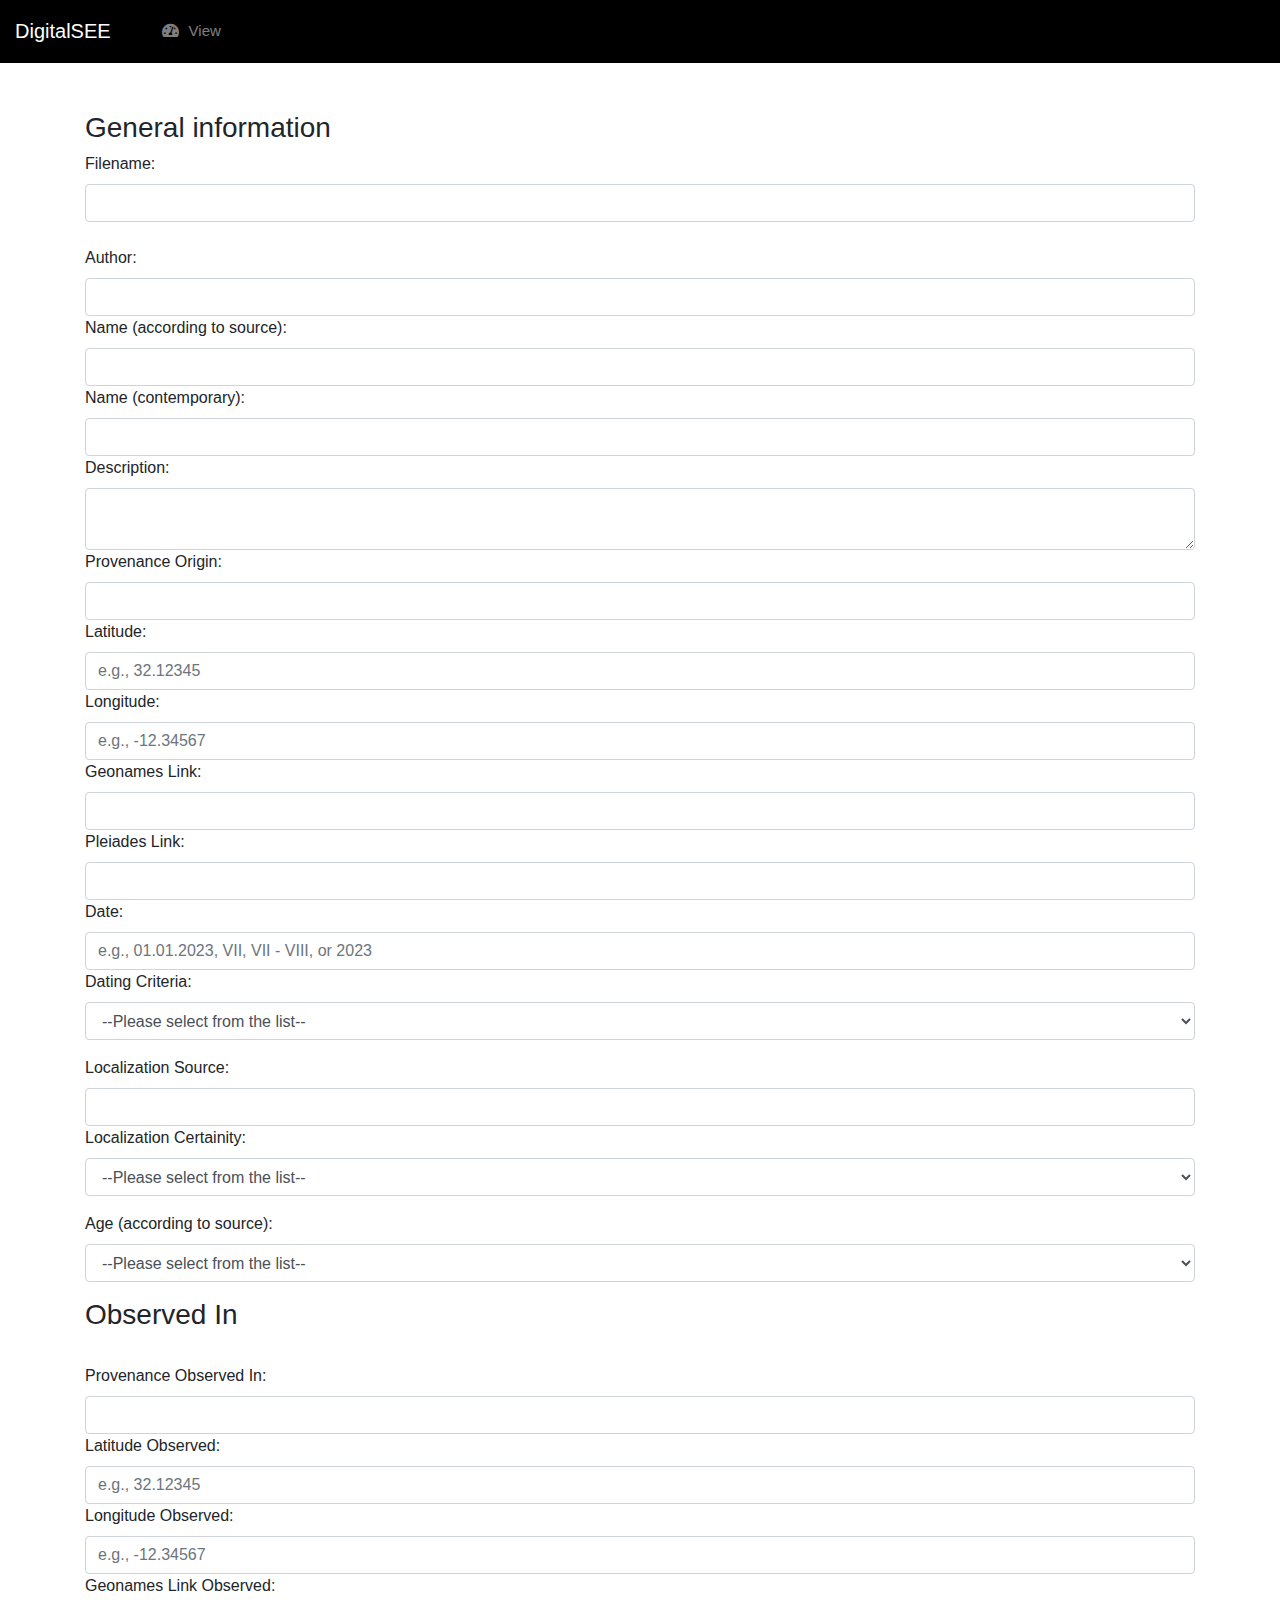
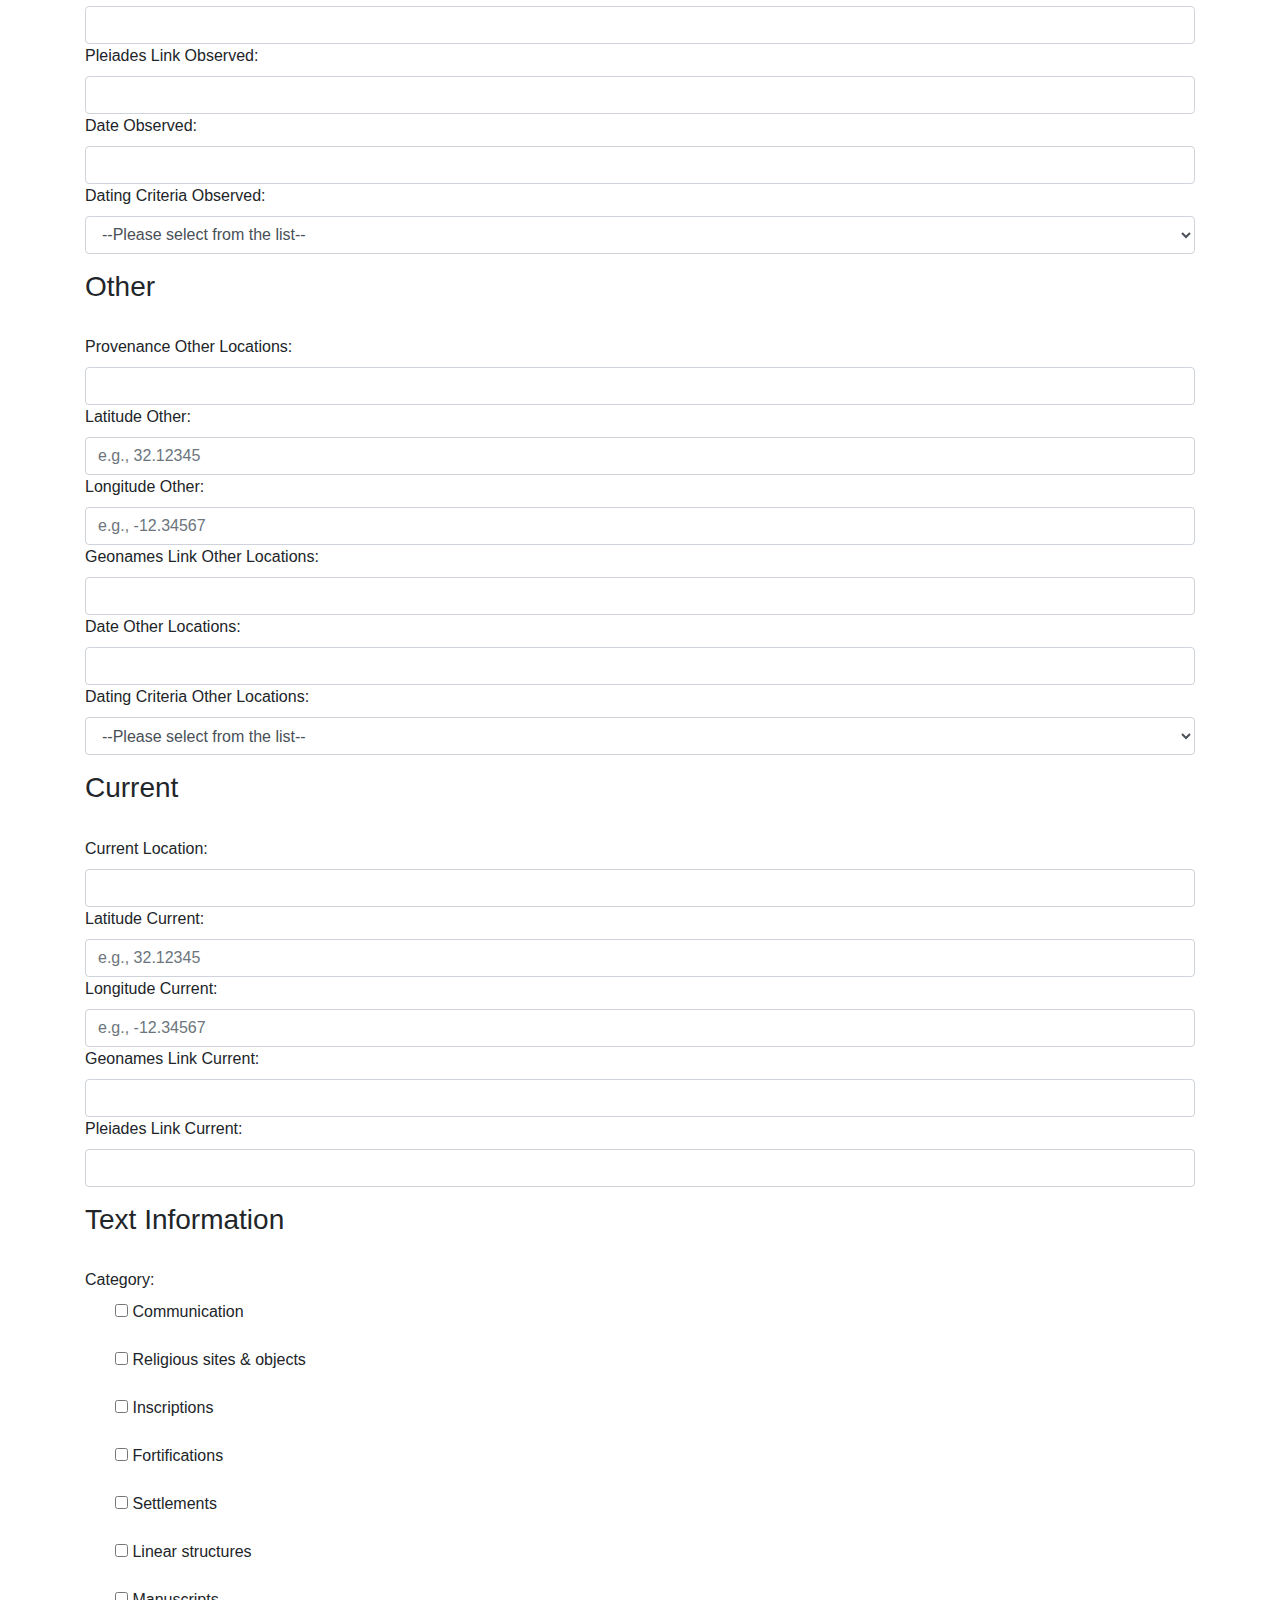
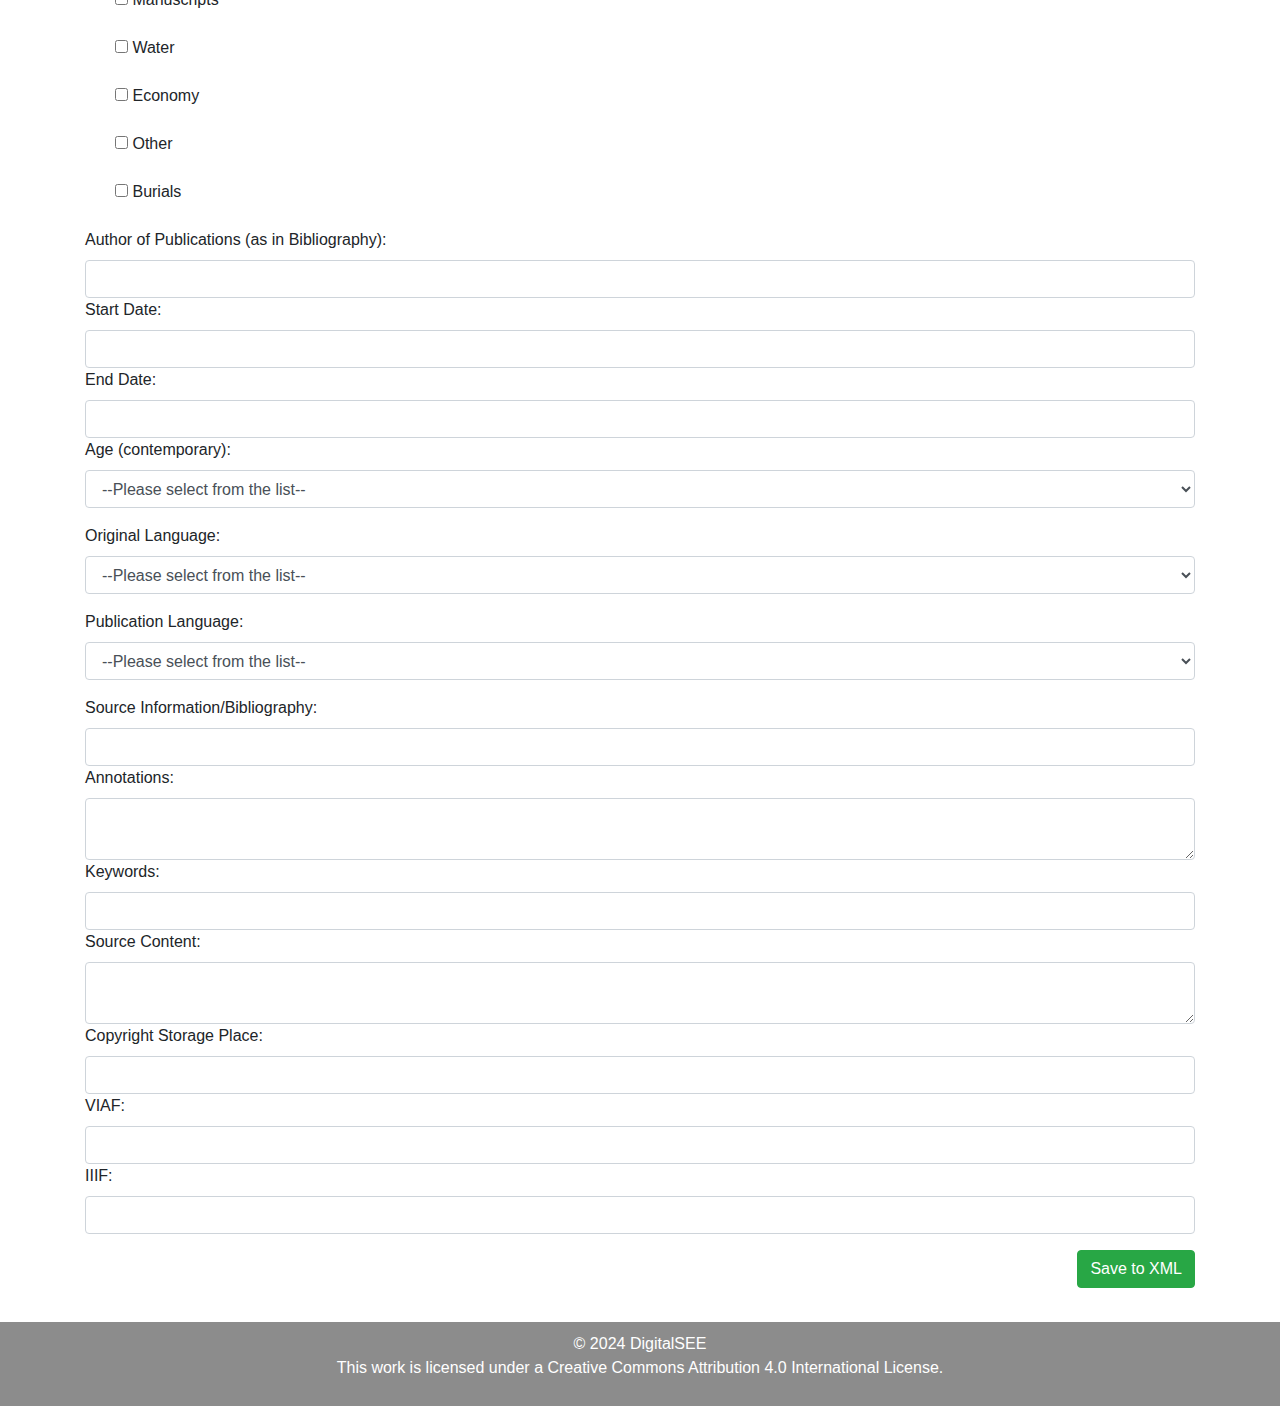
<file: templates/index.html>
<!DOCTYPE html>
<html lang="en">
<head>
    <meta charset="UTF-8">
    <meta name="viewport" content="width=device-width, initial-scale=1.0">
    <title>Enter data</title>       
    <link rel="stylesheet" href="https://maxcdn.bootstrapcdn.com/bootstrap/4.5.2/css/bootstrap.min.css">
    <link rel="stylesheet" href="/static/css/style.css">
    <link rel="stylesheet" href="https://cdnjs.cloudflare.com/ajax/libs/font-awesome/5.15.3/css/all.min.css">
</head>   
<body>  
    <nav class="navbar navbar-expand-lg navbar-mainbg">
        <a class="navbar-brand navbar-logo" href="#">DigitalSEE</a>
        <button class="navbar-toggler" type="button" data-toggle="collapse" data-target="#navbarSupportedContent" aria-controls="navbarSupportedContent" aria-expanded="false" aria-label="Toggle navigation">
            <i class="fas fa-bars text-white"></i>
        </button>
        <div class="collapse navbar-collapse" id="navbarSupportedContent">
            <ul class="navbar-nav ml-left"> 
                <div class="hori-selector"><div class="left"></div><div class="right"></div></div>
              <li class="nav-item">
                    <a class="nav-link" href="/view-uploads"><i class="fas fa-tachometer-alt"></i>View</a></li>       
          </ul>
        </div>
      </nav>
      <br>
    
    <br>    
    <div class="container">
        <form method="POST" id="completeForm" action="/submit">
            <div class="form-group">
                <h3 class="heading">General information</h3>
                <div class="controls">
                    <label for="filename">Filename:</label>
                    <input type="text" id="filename" name="filename" class="form-control" required><br>

                    <label for="author">Author:</label>
                    <input type="text" id="author" name="author" class="form-control" required>

                    <label for="name_source">Name (according to source):</label>
                    <input type="text" id="name_source" name="name_source" class="form-control" required>

                    <label for="name_contemporary">Name (contemporary):</label>
                    <input type="text" id="name_contemporary" name="name_contemporary" class="form-control" required>

                    <label for="description">Description:</label>
                    <textarea id="description" name="description" class="form-control"></textarea>

                    <label for="provenance_origin">Provenance Origin:</label>
                    <input type="text" id="provenance_origin" name="provenance_origin" class="form-control">

                    <label for="latitude">Latitude:</label>
                    <input type="text" id="latitude" name="latitude" class="form-control" required pattern="^\d{2}\.\d+$" placeholder="e.g., 32.12345">

                    <label for="longitude">Longitude:</label>
                    <input type="text" id="longitude" name="longitude" class="form-control" required pattern="^(-)?\d{2}\.\d+$" placeholder="e.g., -12.34567">

                    <label for="geonamesLink">Geonames Link:</label>
                    <input type="text" id="geonamesLink" name="geonamesLink" class="form-control">

                    <label for="pleiadesLink">Pleiades Link:</label>
                    <input type="text" id="pleiadesLink" name="pleiadesLink" class="form-control">

                    <label for="date">Date:</label>
                    <input type="text" id="date" name="date" class="form-control" required pattern="^(?:(\d{1,2}\.\d{1,2}\.\d{4})|([IVXLCDM]+)|([IVXLCDM]+\s*-\s*[IVXLCDM]+)|(\d{4}))$" placeholder="e.g., 01.01.2023, VII, VII - VIII, or 2023">

                    <div class="form-group">
                        <label for="datingCriteria">Dating Criteria:</label>
                        <select id="datingCriteria" name="datingCriteria" class="form-control">
                            <option value="">--Please select from the list--</option>
                            <option value="lettering">Paleography of the document</option>
                            <option value="nomenclature">Personal names and naming conventions characteristic of a specific period</option>
                            <option value="prosopography">Mention of historically attested individuals whose lives we know</option>
                            <option value="reign">Mention in the document of officials with known periods of rule, mandates, etc.</option>
                            <option value="internal-date">Dating explicitly stated in the document itself</option>
                            <option value="titulature">Mention in the document of titles of emperors and others with known dates of issue</option>
                            <option value="context">Archaeological context of discovery, as well as other possible contexts, such as architectural</option>
                        </select>
                    </div>
                    
                    <label for="localizationSource">Localization Source:</label>
                    <input type="text" id="localizationSource" name="localizationSource" class="form-control">

                    <div class="form-group">
                        <label for="localizationCertainity">Localization Certainity:</label>
                        <select id="localizationCertainity" name="localizationCertainity" class="form-control">
                            <option value="">--Please select from the list--</option>
                            <option value="high">Certain</option>
                            <option value="medium">Relative</option>
                            <option value="low">Uncertain</option>
                        </select>
                    </div>

                    <div class="form-group">
                        <label for="age">Age (according to source):</label>
                        <select id="age" name="age" class="form-control">
                            <option value="">--Please select from the list--</option>
                            <option value="prehistory">Prehistory</option>
                            <option value="iron_age">Iron Age</option>
                            <option value="roman_age">Roman Age</option>
                            <option value="late_antiquity">Late Antiquity</option>
                            <option value="middle_ages">Middle Ages</option>
                            <option value="ottoman_period">Ottoman Period</option>
                        </select>
                    </div>
                </div>
            </div>

            <div class="form-group">
                <h3 class="heading">Observed In</h3>
                <div class="controls"><br>
                    <label for="provenanceObservedIn">Provenance Observed In:</label>
                    <input type="text" id="provenanceObservedIn" name="provenanceObservedIn" class="form-control">

                    <label for="latitudeObserved">Latitude Observed:</label>
                    <input type="text" id="latitudeObserved" name="latitudeObserved" class="form-control" placeholder="e.g., 32.12345">

                    <label for="longitudeObserved">Longitude Observed:</label>
                    <input type="text" id="longitudeObserved" name="longitudeObserved" class="form-control" placeholder="e.g., -12.34567">

                    <label for="geonamesLinkObserved">Geonames Link Observed:</label>
                    <input type="text" id="geonamesLinkObserved" name="geonamesLinkObserved" class="form-control">

                    <label for="pleiadesLinkObserved">Pleiades Link Observed:</label>
                    <input type="text" id="pleiadesLinkObserved" name="pleiadesLinkObserved" class="form-control">

                    <label for="dateObserved">Date Observed:</label>
                    <input type="text" id="dateObserved" name="dateObserved" class="form-control">
                    
                    <div class="form-group">
                        <label for="datingCriteriaObserved">Dating Criteria Observed:</label>
                        <select id="datingCriteriaObserved" name="datingCriteriaObserved" class="form-control">
                            <option value="">--Please select from the list--</option>
                            <option value="lettering">Paleography of the document</option>
                            <option value="nomenclature">Personal names and naming conventions characteristic of a specific period</option>
                            <option value="prosopography">Mention of historically attested individuals whose lives we know</option>
                            <option value="reign">Mention in the document of officials with known periods of rule, mandates, etc.</option>
                            <option value="internal-date">Dating explicitly stated in the document itself</option>
                            <option value="titulature">Mention in the document of titles of emperors and others with known dates of issue</option>
                            <option value="context">Archaeological context of discovery, as well as other possible contexts, such as architectural</option>
                        </select>
                    </div>
                </div>
            </div>

            <div class="form-group">
                <h3 class="heading">Other</h3>
                <div class="controls"><br>
                    <label for="provenanceOtherLocations">Provenance Other Locations:</label>
                    <input type="text" id="provenanceOtherLocations" name="provenanceOtherLocations" class="form-control">

                    <label for="latitudeOther">Latitude Other:</label>
                    <input type="text" id="latitudeOther" name="latitudeOther" class="form-control" placeholder="e.g., 32.12345">

                    <label for="longitudeOther">Longitude Other:</label>
                    <input type="text" id="longitudeOther" name="longitudeOther" class="form-control" placeholder="e.g., -12.34567">

                    <label for="geonamesLinkOtherLocations">Geonames Link Other Locations:</label>
                    <input type="text" id="geonamesLinkOtherLocations" name="geonamesLinkOtherLocations" class="form-control">

                    <label for="dateOtherLocations">Date Other Locations:</label>
                    <input type="text" id="dateOtherLocations" name="dateOtherLocations" class="form-control">

                    <div class="form-group">
                        <label for="datingCriteriaOtherLocations">Dating Criteria Other Locations:</label>
                        <select id="datingCriteriaOtherLocations" name="datingCriteriaOtherLocations" class="form-control">
                            <option value="">--Please select from the list--</option>
                            <option value="lettering">Paleography of the document</option>
                            <option value="nomenclature">Personal names and naming conventions characteristic of a specific period</option>
                            <option value="prosopography">Mention of historically attested individuals whose lives we know</option>
                            <option value="reign">Mention in the document of officials with known periods of rule, mandates, etc.</option>
                            <option value="internal-date">Dating explicitly stated in the document itself</option>
                            <option value="titulature">Mention in the document of titles of emperors and others with known dates of issue</option>
                            <option value="context">Archaeological context of discovery, as well as other possible contexts, such as architectural</option>
                        </select>
                    </div>
                </div>
            </div>

            <div class="form-group">
                <h3 class="heading">Current</h3>
                <div class="controls"><br>
                    <label for="currentLocation">Current Location:</label>
                    <input type="text" id="currentLocation" name="currentLocation" class="form-control">

                    <label for="latitudeCurrent">Latitude Current:</label>
                    <input type="text" id="latitudeCurrent" name="latitudeCurrent" class="form-control" placeholder="e.g., 32.12345">

                    <label for="longitudeCurrent">Longitude Current:</label>
                    <input type="text" id="longitudeCurrent" name="longitudeCurrent" class="form-control" placeholder="e.g., -12.34567">

                    <label for="geonamesLinkCurrent">Geonames Link Current:</label>
                    <input type="text" id="geonamesLinkCurrent" name="geonamesLinkCurrent" class="form-control">

                    <label for="pleiadesLinkCurrent">Pleiades Link Current:</label>
                    <input type="text" id="pleiadesLinkCurrent" name="pleiadesLinkCurrent" class="form-control">
                </div>
            </div>

            <div class="form-group">
                <h3 class="heading">Text Information</h3>
                <div class="controls"><br>
                    <div class="form-group">
                        <label for="category">Category:</label>
                        <div class="form-check" mb-2>
                            <input type="checkbox" id="communication" name="categories[]" value="communication" class="custom-checkbox">
                            <label class="form-check-label" for="communication">Communication</label>
                            <div id="communication-subcategories" style="display: none;">
                                <input type="checkbox" name="communication_subcategories[]" value="inn" class="custom-checkbox">
                                <label class="form-check-label" for="inn">Inn</label>
                                <input type="checkbox" name="communication_subcategories[]" value="bridge" class="custom-checkbox">
                                <label class="form-check-label" for="bridge">Bridge</label>
                                <input type="checkbox" name="communication_subcategories[]" value="viaduct" class="custom-checkbox">
                                <label class="form-check-label" for="viaduct">Viaduct</label>
                                <input type="checkbox" name="communication_subcategories[]" value="imaret" class="custom-checkbox">
                                <label class="form-check-label" for="imaret">Imaret</label>
                                <input type="checkbox" name="communication_subcategories[]" value="ford" class="custom-checkbox">
                                <label class="form-check-label" for="ford">Ford</label>
                                <input type="checkbox" name="communication_subcategories[]" value="quarantine" class="custom-checkbox">
                                <label class="form-check-label" for="quarantine">Quarantine</label>
                                <input type="checkbox" name="communication_subcategories[]" value="postStation" class="custom-checkbox">
                                <label class="form-check-label" for="postStation">Post Station</label>
                                <input type="checkbox" name="communication_subcategories[]" value="roadsideFountain" class="custom-checkbox">
                                <label class="form-check-label" for="roadsideFountain">Roadside fountain</label>
                                <input type="checkbox" name="communication_subcategories[]" value="oldRoadRemains" class="custom-checkbox">
                                <label class="form-check-label" for="oldRoadRemains">Old Road Remains</label>
                            </div>                                                   
                        </div>
                        <br>
                        <div class="form-check">
                            <input type="checkbox" id="religious" name="categories[]" value="religious" class="custom-checkbox">
                            <label class="form-check-label" for="religious">Religious sites & objects</label>
                            <div id="religious-subcategories" style="display: none;">
                                <input type="checkbox" name="religious_subcategories[]" value="church" class="custom-checkbox">
                                <label class="form-check-label" for="church">Church</label>
                                <input type="checkbox" name="religious_subcategories[]" value="paganTemple" class="custom-checkbox">
                                <label class="form-check-label" for="paganTemple">Pagan Temple</label>                                                    
                                <input type="checkbox" name="religious_subcategories[]" value="chapel" class="custom-checkbox">
                                <label class="form-check-label" for="chapel">Chapel</label>                                                    
                                <input type="checkbox" name="religious_subcategories[]" value="mosque" class="custom-checkbox">
                                <label class="form-check-label" for="mosque">Mosque</label>
                                <input type="checkbox" name="religious_subcategories[]" value="tekke" class="custom-checkbox">
                                <label class="form-check-label" for="tekke">Tekke</label>
                                <input type="checkbox" name="religious_subcategories[]" value="madrasah" class="custom-checkbox">
                                <label class="form-check-label" for="madrasah">Madrasah</label>
                                <input type="checkbox" name="religious_subcategories[]" value="turbe" class="custom-checkbox">
                                <label class="form-check-label" for="turbe">Türbe</label>
                                <input type="checkbox" name="religious_subcategories[]" value="ancientMausoleum" class="custom-checkbox">
                                <label class="form-check-label" for="ancientMausoleum">Ancient Mausoleum</label><br>                                                     
                                <input type="checkbox" name="religious_subcategories[]" value="monastery" class="custom-checkbox">
                                <label class="form-check-label" for="monastery">Monastery</label>
                                <input type="checkbox" name="religious_subcategories[]" value="caveMonastery" class="custom-checkbox">
                                <label class="form-check-label" for="caveMonastery">Cave Monastery</label>
                                <input type="checkbox" name="religious_subcategories[]" value="votiveTablet" class="custom-checkbox">
                                <label class="form-check-label" for="votiveTablet">Votive Tablet</label>                                                    
                                <input type="checkbox" name="religious_subcategories[]" value="votiveStone" class="custom-checkbox">
                                <label class="form-check-label" for="votiveStone">Votive Stone</label>           
                                <input type="checkbox" name="religious_subcategories[]" value="megaliths" class="custom-checkbox">
                                <label class="form-check-label" for="megaliths">Megaliths</label>                                            
                                <input type="checkbox" name="religious_subcategories[]" value="synagogue" class="custom-checkbox">
                                <label class="form-check-label" for="synagogue">Synagogue</label>                                                                 
                            </div>
                        </div>
                        <br>
                        <div class="form-check">
                            <input type="checkbox" id="inscriptions" name="categories[]" value="inscriptions" class="custom-checkbox">
                            <label class="form-check-label" for="inscriptions">Inscriptions</label>
                            <div id="inscriptions-subcategories" style="display: none;">
                                <input type="checkbox" name="inscriptions_subcategories[]" value="funerary_inscription" class="custom-checkbox">
                                <label class="form-check-label" for="funerary_inscription">Funerary Inscription</label>
                                <input type="checkbox" name="inscriptions_subcategories[]" value="boundary_inscription" class="custom-checkbox">
                                <label class="form-check-label" for="boundary_inscription">Boundary Inscription</label>
                                <input type="checkbox" name="inscriptions_subcategories[]" value="milestone" class="custom-checkbox">
                                <label class="form-check-label" for="milestone">Milestone</label>                                                   
                                <input type="checkbox" name="inscriptions_subcategories[]" value="legal_inscription" class="custom-checkbox">
                                <label class="form-check-label" for="legal_inscription">Legal Inscription</label><br> 
                                <input type="checkbox" name="inscriptions_subcategories[]" value="votive_inscription" class="custom-checkbox">
                                <label class="form-check-label" for="votive_inscription">Votive Inscription</label>
                                <input type="checkbox" name="inscriptions_subcategories[]" value="list" class="custom-checkbox">
                                <label class="form-check-label" for="list">List</label>                                                   
                                <input type="checkbox" name="inscriptions_subcategories[]" value="honorary_inscription" class="custom-checkbox">
                                <label class="form-check-label" for="honorary_inscription">Honorary Inscription</label>
                                <input type="checkbox" name="inscriptions_subcategories[]" value="dedicatory_inscription" class="custom-checkbox">
                                <label class="form-check-label" for="dedicatory_inscription">Dedicatory Inscription</label>
                            </div>
                        </div>
                        <br>
                        <div class="form-check">
                            <input type="checkbox" id="fortifications" name="categories[]" value="fortifications" class="custom-checkbox">
                            <label class="form-check-label" for="fortifications">Fortifications</label>
                            <div id="fortifications-subcategories" style="display: none;">
                                <input type="checkbox" name="fortifications_subcategories[]" value="fortress" class="custom-checkbox">
                                <label class="form-check-label" for="fortress">Fortress</label>
                                <input type="checkbox" name="fortifications_subcategories[]" value="quadriburgium" class="custom-checkbox">
                                <label class="form-check-label" for="quadriburgium">Quadriburgium</label>
                                <input type="checkbox" name="fortifications_subcategories[]" value="palanka" class="custom-checkbox">
                                <label class="form-check-label" for="palanka">Palanka</label>
                                <input type="checkbox" name="fortifications_subcategories[]" value="watchtower" class="custom-checkbox">
                                <label class="form-check-label" for="watchtower">Watchtower</label>
                                <input type="checkbox" name="fortifications_subcategories[]" value="fort" class="custom-checkbox">
                                <label class="form-check-label" for="fort">Fort</label>
                            </div>
                        </div>
                        <br>
                        <div class="form-check">
                            <input type="checkbox" id="settlements" name="categories[]" value="settlements" class="custom-checkbox">
                            <label class="form-check-label" for="settlements">Settlements</label>
                            <div id="settlements-subcategories" style="display: none;">                                                    	
                                <input type="checkbox" name="settlements_subcategories[]" value="settlement" class="custom-checkbox">
                                <label class="form-check-label" for="settlement">Settlement</label>
                                <input type="checkbox" name="settlements_subcategories[]" value="town" class="custom-checkbox">
                                <label class="form-check-label" for="town">Town</label>
                                <input type="checkbox" name="settlements_subcategories[]" value="village" class="custom-checkbox">
                                <label class="form-check-label" for="village">Village</label>
                                <input type="checkbox" name="settlements_subcategories[]" value="villa" class="custom-checkbox">
                                <label class="form-check-label" for="villa">Villa</label>
                                <input type="checkbox" name="settlements_subcategories[]" value="mahalla" class="custom-checkbox">
                                <label class="form-check-label" for="mahalla">Mahalla</label>
                                <input type="checkbox" name="settlements_subcategories[]" value="chiftlik" class="custom-checkbox">
                                <label class="form-check-label" for="chiftlik">Chiftlik</label>
                                <input type="checkbox" name="settlements_subcategories[]" value="tell" class="custom-checkbox">
                                <label class="form-check-label" for="tell">Tell</label>
                                <input type="checkbox" name="settlements_subcategories[]" value="towerhouse" class="custom-checkbox">
                                <label class="form-check-label" for="towerhouse">Towerhouse</label>
                                <input type="checkbox" name="settlements_subcategories[]" value="building" class="custom-checkbox">
                                <label class="form-check-label" for="building">Building</label>                                                    	
                            </div>
                        </div>
                        <br>
                        <div class="form-check">
                            <input type="checkbox" id="linear" name="categories[]" value="linear" class="custom-checkbox">
                            <label class="form-check-label" for="linear">Linear structures</label>
                            <div id="linear-subcategories" style="display: none;">                                                    	
                                <input type="checkbox" name="linear_subcategories[]" value="dike" class="custom-checkbox">
                                <label class="form-check-label" for="dike">Dike</label>
                                <input type="checkbox" name="linear_subcategories[]" value="moat" class="custom-checkbox">
                                <label class="form-check-label" for="moat">Moat</label>                                                  	
                                <input type="checkbox" name="linear_subcategories[]" value="stone_wall" class="custom-checkbox">
                                <label class="form-check-label" for="stone_wall">Stone Wall</label>
                                <input type="checkbox" name="linear_subcategories[]" value="gate" class="custom-checkbox">
                                <label class="form-check-label" for="gate">Gate</label>                                                  	
                            </div>
                        </div>
                        <br>
                        <div class="form-check">
                            <input type="checkbox" id="manuscripts" name="categories[]" value="manuscripts" class="custom-checkbox">
                            <label class="form-check-label" for="manuscripts">Manuscripts</label>
                            <div id="manuscripts-subcategories" style="display: none;">                                                    	
                                <input type="checkbox" name="manuscript_subcategories[]" value="decree" class="custom-checkbox">
                                <label class="form-check-label" for="decree">Decree</label>
                                <input type="checkbox" name="manuscript_subcategories[]" value="book" class="custom-checkbox">
                                <label class="form-check-label" for="book">Book</label>
                                <input type="checkbox" name="manuscript_subcategories[]" value="scroll" class="custom-checkbox">
                                <label class="form-check-label" for="scroll">Scroll</label>
                                <input type="checkbox" name="manuscript_subcategories[]" value="royal_charter" class="custom-checkbox">
                                <label class="form-check-label" for="royal_charter">Royal Charter</label>
                            </div>
                        </div>
                        <br>
                        <div class="form-check">
                            <input type="checkbox" id="water" name="categories[]" value="water" class="custom-checkbox">
                            <label class="form-check-label" for="water">Water</label>
                            <div id="water-subcategories" style="display: none;">
                                <input type="checkbox" name="water_subcategories[]" value="ancientBath" class="custom-checkbox">
                                <label class="form-check-label" for="ancientBath">Ancient Bath</label>
                                <input type="checkbox" name="water_subcategories[]" value="hammam" class="custom-checkbox">
                                <label class="form-check-label" for="hammam">Hammam</label>
                                <input type="checkbox" name="water_subcategories[]" value="aqueduct" class="custom-checkbox">
                                <label class="form-check-label" for="aqueduct">Aqueduct</label>
                                <input type="checkbox" name="water_subcategories[]" value="waterPipeline" class="custom-checkbox">
                                <label class="form-check-label" for="waterPipeline">Water Pipeline</label>
                                <input type="checkbox" name="water_subcategories[]" value="waterReservoir" class="custom-checkbox">
                                <label class="form-check-label" for="waterReservoir">Water Reservoir</label>
                                <input type="checkbox" name="water_subcategories[]" value="fountain" class="custom-checkbox">
                                <label class="form-check-label" for="fountain">Fountain</label>
                            </div>
                        </div>
                        <br>
                        <div class="form-check">
                            <input type="checkbox" id="economy" name="categories[]" value="economy" class="custom-checkbox">
                            <label class="form-check-label" for="economy">Economy</label>
                            <div id="economy-subcategories" style="display: none;">
                                <input type="checkbox" name="economy_subcategories[]" value="BazaarBedesten" class="custom-checkbox">
                                <label class="form-check-label" for="BazaarBedesten">Bazaar/Bedesten</label>
                                <input type="checkbox" name="economy_subcategories[]" value="horreum" class="custom-checkbox">
                                <label class="form-check-label" for="horreum">Horreum</label>
                                <input type="checkbox" name="economy_subcategories[]" value="quarry" class="custom-checkbox">
                                <label class="form-check-label" for="quarry">Quarry</label>
                                <input type="checkbox" name="economy_subcategories[]" value="mine" class="custom-checkbox">
                                <label class="form-check-label" for="mine">Mine</label>
                                <input type="checkbox" name="economy_subcategories[]" value="slag_pile" class="custom-checkbox">
                                <label class="form-check-label" for="slag_pile">Slag Pile</label>
                                <input type="checkbox" name="economy_subcategories[]" value="bloomery" class="custom-checkbox">
                                <label class="form-check-label" for="bloomery">Bloomery</label>
                                <input type="checkbox" name="economy_subcategories[]" value="water_powered_trip_hammer" class="custom-checkbox">
                                <label class="form-check-label" for="water_powered_trip_hammer">Water-Powered Trip Hammer</label>
                                <input type="checkbox" name="economy_subcategories[]" value="customs" class="custom-checkbox">
                                <label class="form-check-label" for="customs">Customs</label>
                            </div>
                        </div>
                        <br>
                        <div class="form-check">
                            <input type="checkbox" id="other" name="categories[]" value="other" class="custom-checkbox">
                            <label class="form-check-label" for="other">Other</label>
                            <div id="other-subcategories" style="display: none;">
                                <input type="checkbox" name="other_subcategories[]" value="mound_of_indeterminate_function" class="custom-checkbox">
                                <label class="form-check-label" for="mound_of_indeterminate_function">Mound of Indeterminate Function</label>
                                <input type="checkbox" name="other_subcategories[]" value="rock_relief" class="custom-checkbox">
                                <label class="form-check-label" for="rock_relief">Rock Relief</label>
                                <input type="checkbox" name="other_subcategories[]" value="clock_tower" class="custom-checkbox">
                                <label class="form-check-label" for="clock_tower">Clock Tower</label>
                                <input type="checkbox" name="other_subcategories[]" value="architectural_detail" class="custom-checkbox">
                                <label class="form-check-label" for="architectural_detail">Architectural Detail</label>
                                <input type="checkbox" name="other_subcategories[]" value="sculpture" class="custom-checkbox">
                                <label class="form-check-label" for="sculpture">Sculpture</label><br>
                                <input type="checkbox" name="other_subcategories[]" value="stele" class="custom-checkbox">
                                <label class="form-check-label" for="stele">Stele</label>
                                <input type="checkbox" name="other_subcategories[]" value="spolia" class="custom-checkbox">
                                <label class="form-check-label" for="spolia">Spolia</label>
                                <input type="checkbox" name="other_subcategories[]" value="coins" class="custom-checkbox">
                                <label class="form-check-label" for="coins">Coins</label>
                                <input type="checkbox" name="other_subcategories[]" value="gem" class="custom-checkbox">
                                <label class="form-check-label" for="gem">Gem</label>
                                <input type="checkbox" name="other_subcategories[]" value="others" class="custom-checkbox">
                                <label class="form-check-label" for="others">Others</label>
                            </div>
                        </div>
                        <br>
                        <div class="form-check">
                            <input type="checkbox" id="burials" name="categories[]" value="burials" class="custom-checkbox">
                            <label class="form-check-label" for="burials">Burials</label>
                            <div id="burials-subcategories" style="display: none;">
                                <input type="checkbox" name="burials_subcategories[]" value="sarcophagus" class="custom-checkbox">
                                <label class="form-check-label" for="sarcophagus">Sarcophagus</label>
                                <input type="checkbox" name="burials_subcategories[]" value="tombstone" class="custom-checkbox">
                                <label class="form-check-label" for="tombstone">Tombstone</label>                                                    
                                <input type="checkbox" name="burials_subcategories[]" value="tumular_necropolis" class="custom-checkbox">
                                <label class="form-check-label" for="tumular_necropolis">Tumular Necropolis</label>
                                <input type="checkbox" name="burials_subcategories[]" value="flat_necropolis" class="custom-checkbox">
                                <label class="form-check-label" for="flat_necropolis">Flat Necropolis</label>
                                <input type="checkbox" name="burials_subcategories[]" value="cemetery" class="custom-checkbox">
                                <label class="form-check-label" for="cemetery">Cemetery</label>                                                  
                                <input type="checkbox" name="burials_subcategories[]" value="dolmen" class="custom-checkbox">
                                <label class="form-check-label" for="dolmen">Dolmen</label>
                                <input type="checkbox" name="burials_subcategories[]" value="tumulus" class="custom-checkbox">
                                <label class="form-check-label" for="tumulus">Tumulus</label>
                            </div>
                        </div>                                      
                        <br>
                        <label for="authorPublication">Author of Publications (as in Bibliography):</label>
                        <input type="text" id="authorPublication" name="authorPublication" class="form-control">

                        <label for="startDate">Start Date:</label>
                        <input type="text" id="startDate" name="startDate" class="form-control">

                        <label for="endDate">End Date:</label>
                        <input type="text" id="endDate" name="endDate" class="form-control">

                        <div class="form-group">
                            <label for="ageContemporary">Age (contemporary):</label>
                            <select id="ageContemporary" name="ageContemporary" class="form-control">
                                <option value="">--Please select from the list--</option>
                                <option value="prehistory">Prehistory</option>
                                <option value="iron_age">Iron Age</option>
                                <option value="roman_age">Roman Age</option>
                                <option value="late_antiquity">Late Antiquity</option>
                                <option value="middle_ages">Middle Ages</option>
                                <option value="ottoman_period">Ottoman Period</option>
                            </select>
                        </div>

                        <div class="form-group">
                            <label for="originalLanguage">Original Language:</label>
                            <select id="originalLanguage" name="originalLanguage" class="form-control" required>
                                <option value="">--Please select from the list--</option>
                                <option value="eng">English</option>
                                <option value="ara">Arabic</option>
                                <option value="bos">Bosnian</option>
                                <option value="bul">Bulgarian</option>
                                <option value="ell">Modern Greek</option>
                                <option value="spa">Spanish</option>
                                <option value="ita">Italian</option>
                                <option value="lat">Latin</option>
                                <option value="deu">German</option>
                                <option value="ota">Ottoman Turkish</option>
                                <option value="fas">Persian</option>
                                <option value="pol">Polish</option>
                                <option value="ron">Romanian</option>
                                <option value="rus">Russian</option>
                                <option value="srp">Serbian</option>
                                <option value="grc">Ancient Greek</option>
                                <option value="tur">Turkish</option>
                                <option value="hun">Hungarian</option>
                                <option value="fre">French</option>
                                <option value="hrv">Croatian</option>
                                <option value="chu">Church Slavonic</option>
                            </select>
                        </div>

                        <div class="form-group">
                            <label for="publicationLanguage">Publication Language:</label>
                            <select id="publicationLanguage" name="publicationLanguage" class="form-control">
                                <option value="">--Please select from the list--</option>
                                <option value="eng">English</option>
                                <option value="ara">Arabic</option>
                                <option value="bos">Bosnian</option>
                                <option value="bul">Bulgarian</option>
                                <option value="ell">Modern Greek</option>
                                <option value="spa">Spanish</option>
                                <option value="ita">Italian</option>
                                <option value="lat">Latin</option>
                                <option value="deu">German</option>
                                <option value="ota">Ottoman Turkish</option>
                                <option value="fas">Persian</option>
                                <option value="pol">Polish</option>
                                <option value="ron">Romanian</option>
                                <option value="rus">Russian</option>
                                <option value="srp">Serbian</option>
                                <option value="grc">Ancient Greek</option>
                                <option value="tur">Turkish</option>
                                <option value="hun">Hungarian</option>
                                <option value="fre">French</option>
                                <option value="hrv">Croatian</option>
                                <option value="chu">Church Slavonic</option>
                            </select>
                        </div>

                        <div class="form-group">
                            <label for="sourceInformation">Source Information/Bibliography:</label>
                            <input type="text" id="sourceInformation" name="sourceInformation" class="form-control" required>
                        
                            <label for="annotation">Annotations:</label>
                            <textarea id="annotation" name="annotation" class="form-control"></textarea>
                        
                            <label for="keywords">Keywords:</label>
                            <input type="text" id="keywords" name="keywords" class="form-control" required>
                        
                            <label for="sourceContent">Source Content:</label>
                            <textarea id="sourceContent" name="sourceContent" class="form-control"></textarea>
                        
                            <label for="copyrightStoragePlace">Copyright Storage Place:</label>
                            <input type="text" id="copyrightStoragePlace" name="copyrightStoragePlace" class="form-control">
                        
                            <label for="viaf">VIAF:</label>
                            <input type="text" id="viaf" name="viaf" class="form-control">
                        
                            <label for="iiif">IIIF:</label>
                            <input type="text" id="iiif" name="iiif" class="form-control">
                        </div>
                    </div>
                </div>
            </div>
         
            <button type="submit" class="btn btn-success" style="float: right;">Save to XML</button>
        </form>
    </div><br>
    <br>
    <br>
    <footer>
        <p class="mb-0">&copy; 2024 <a href="https://github.com/Bestroi150" target="_blank" style="color: #ffffff;">DigitalSEE</a></p>
        <p>This work is licensed under a <a href="https://creativecommons.org/licenses/by/4.0/" target="_blank" style="color: #ffffff;">Creative Commons Attribution 4.0 International License</a>.</p>
        <div class="d-flex justify-content-center mt-2">          
        </div>
    </footer>

    <!-- Include Bootstrap JS (optional) -->
    <script src="https://code.jquery.com/jquery-3.6.0.min.js"></script>
    <script src="https://cdnjs.cloudflare.com/ajax/libs/popper.js/1.16.0/umd/popper.min.js"></script>
    <script src="https://maxcdn.bootstrapcdn.com/bootstrap/4.5.2/js/bootstrap.min.js"></script>    
    <script src="https://stackpath.bootstrapcdn.com/bootstrap/4.5.2/js/bootstrap.min.js"></script>
    <script src="/static/js/script.js"></script> 
</body>
</html>
</file>
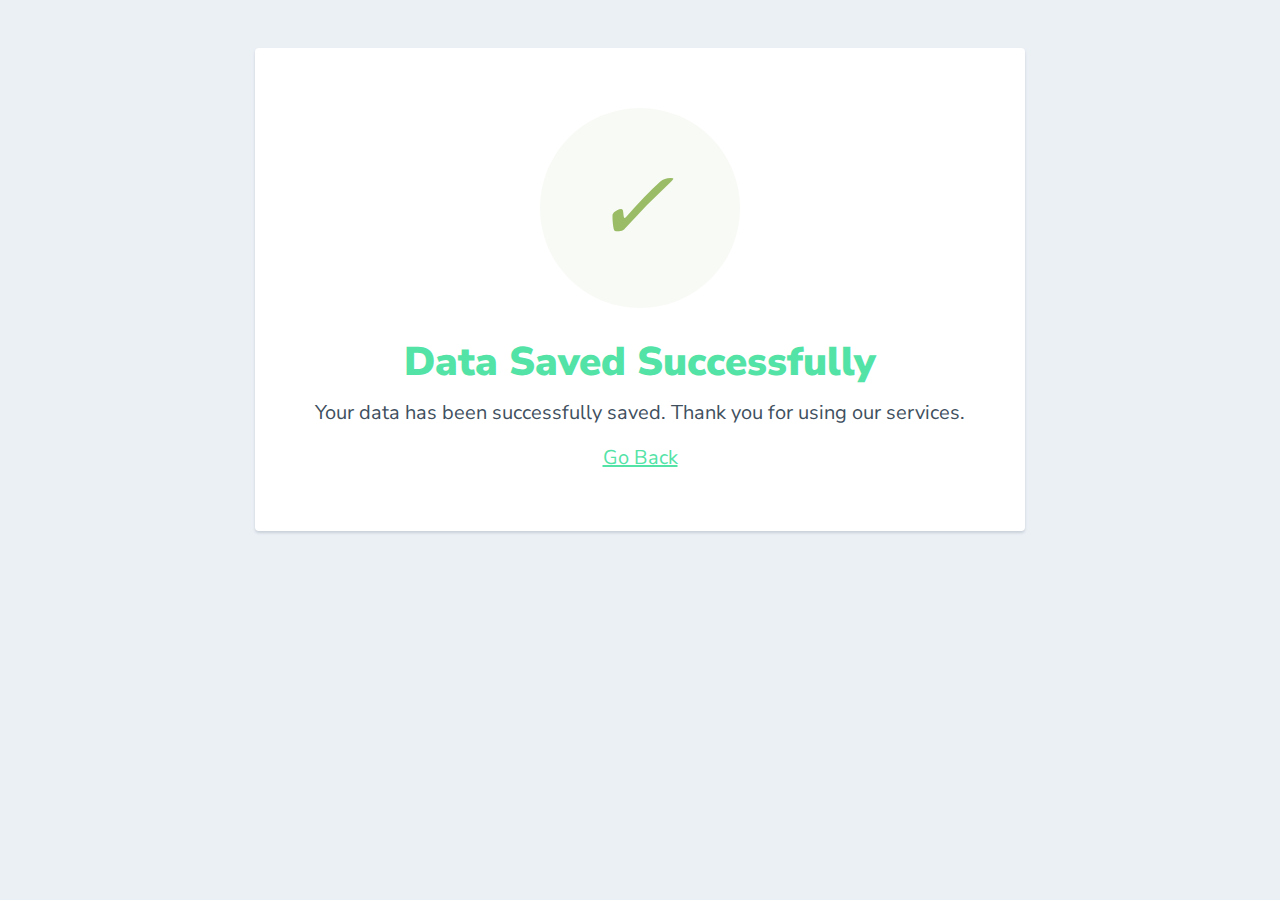
<file: templates/success.html>
<html>
  <head>
    <link href="https://fonts.googleapis.com/css?family=Nunito+Sans:400,400i,700,900&display=swap" rel="stylesheet">
    <link rel="stylesheet" href="/static/css/style_success.css">
  </head>
    <body>
      <div class="card">
      <div style="border-radius:200px; height:200px; width:200px; background: #F8FAF5; margin:0 auto;">
        <i class="checkmark">✓</i>
      </div>
        <h1>Data Saved Successfully</h1> 
         <p>Your data has been successfully saved. Thank you for using our services.</p> 
         <br>
         <a href="/" class="back-button">Go Back</a>  
      </div>
    </body>
</html>
</file>
<file: static/css/style.css>
/* Custom CSS to change input field color when focused */
 .form-control:focus {
    border-color: #53e3a6;
    box-shadow: 0 0 0 0.2rem rgba(83, 227, 166, 0.25);
}


.custom-checkbox {
padding: 0;
}

.custom-checkbox .fa-toggle-on,
.custom-checkbox .fa-toggle-off {
font-size: 135%;
color: #53e3a6; /* Change the color to #53e3a6 */
}

.custom-checkbox input[type=checkbox] {
visibility: collapse;
width: 0px;
margin-left: -0.25em;
}

.custom-checkbox input[type=checkbox] ~ .custom-check-on {
display: none;
}

.custom-checkbox input[type=checkbox]:checked ~ .custom-check-on {
display: inline;
}

.custom-checkbox input[type=checkbox]:checked ~ .custom-check-off {
display: none;
}

.custom-checkbox input[type=checkbox]:disabled ~ * {
color: #53e3a6;
}

.custom-checkbox input[type=checkbox].error ~ .custom-check-on,
.custom-checkbox input[type=checkbox].error ~ .custom-check-off {
border: solid 2px red;
}

.custom-checkbox i.btn {
overflow: hidden;
color: transparent;
position: relative;
display: inline-block;
width: 3em;
padding: 0;
font-style: normal;
}

.custom-checkbox .btn:after {
content: "";
font-style: normal;
border: 7px solid white;
position: absolute;
top: 0;
bottom: 0;
border-radius: 5px;
}

.custom-checkbox .custom-check-on.btn:after {
right: -4px;
}

.custom-checkbox .custom-check-off.btn:after {
left: -4px;
}

.custom-checkbox .custom-check-on.btn:before {
content: "On";
color: white;
margin-left: -10px;
}

.custom-checkbox .custom-check-off.btn:before {
content: "Off";
color: #53E3A6;
margin-right: -15px;
}

.custom-checkbox input[type=checkbox]:checked ~ .btn.custom-check-on {
display: inline-block;
}

.custom-checkbox {
    margin-left: 10px;     
}

footer {
    background-color: #8c8c8c;
    color: #fff;
    text-align: center;
    padding: 10px 0;
}

@import url('https://fonts.googleapis.com/css?family=Roboto');

body {
    font-family: 'Roboto', sans-serif;
}

* {
    margin: 0;
    padding: 0;
}

i {
    margin-right: 10px;
}

/*----------bootstrap-navbar-css------------*/
.navbar-logo {
    padding: 15px;
    color: #fff;
}

.navbar-mainbg {
    background-color:#000000;
    padding: 0px;
}

#navbarSupportedContent {
    overflow: hidden;
    position: relative;
}

#navbarSupportedContent ul {
    padding: 0px;
    margin: 0px;
}

#navbarSupportedContent ul li a i {
    margin-right: 10px;
}

#navbarSupportedContent li {
    list-style-type: none;
    float: left;
}

#navbarSupportedContent ul li a {
    color: rgba(255, 255, 255, 0.5);
    text-decoration: none;
    font-size: 15px;
    display: block;
    padding: 20px 20px;
    transition-duration: 0.3s; 
    position: relative;
    white-space: nowrap; 
}

#navbarSupportedContent ul li a:hover{
    color:#000000; 
    background-color: #fff; 
}

#navbarSupportedContent ul li.active a {
    color:#000000; 
    background-color: #fff; 
}

#navbarSupportedContent a:not(:only-child):after {
    content: "\f105";
    position: absolute;
    right: 20px;
    top: 10px;
    font-size: 14px;
    font-family: "Font Awesome 5 Free";
    display: inline-block;
    padding-right: 3px;
    vertical-align: middle;
    font-weight: 900;
    transition: 0.5s;
}

#navbarSupportedContent .active>a:not(:only-child):after {
    transform: rotate(90deg);
}

.hori-selector {
    display: inline-block;
    position: absolute;
    height: 100%;
    top: 0px;
    left: 0px;
    transition-duration: 0.3s; 
    background-color: transparent;
    border-top-left-radius: 15px;
    border-top-right-radius: 15px;
    margin-top: 10px;
}

.hori-selector .right,
.hori-selector .left {
    position: absolute;
    width: 25px;
    height: 25px;
    background-color: transparent;
    bottom: 10px;
}

.hori-selector .right {
    right: -25px;
}

.hori-selector .left {
    left: -25px;
}

.hori-selector .right:before,
.hori-selector .left:before {
    content: '';
    position: absolute;
    width: 50px;
    height: 50px;
    border-radius: 50%;
    background-color:#000000;
}

.hori-selector .right:before {
    bottom: 0;
    right: -25px;
}

.hori-selector .left:before {
    bottom: 0;
    left: -25px;
}

@media (min-width: 992px) {
    .navbar-expand-custom {
        -ms-flex-flow: row nowrap;
        flex-flow: row nowrap;
        -ms-flex-pack: start;
        justify-content: flex-start;
    }

    .navbar-expand-custom .navbar-nav {
        -ms-flex-direction: row;
        flex-direction: row;
    }

    .navbar-expand-custom .navbar-toggler {
        display: none;
    }

    .navbar-expand-custom .navbar-collapse {
        display: -ms-flexbox!important;
        display: flex!important;
        -ms-flex-preferred-size: auto;
        flex-basis: auto;
    }
}

@media (max-width: 991px) {
    #navbarSupportedContent ul li a {
        padding: 12px 30px;
    }

    .hori-selector {
        margin-top: 0px;
        margin-left: 10px;
        border-radius: 0;
        border-top-left-radius: 25px;
        border-bottom-left-radius: 25px;
    }

    .hori-selector .left,
    .hori-selector .right {
        right: 10px;
    }

    .hori-selector .left {
        top: -25px;
        left: auto;
    }

    .hori-selector .right {
        bottom: -25px;
    }

    .hori-selector .left:before {
        left: -25px;
        top: -25px;
    }

    .hori-selector .right:before {
        bottom: -25px;
        left: -25px;
    }
}
    .form-control:focus {
        border-color: #53e3a6;
        box-shadow: 0 0 0 0.2rem rgba(83, 227, 166, 0.25);
    }
.modern-iframe {
        border: 2px solid #53e3a6;
        border-radius: 15px;
        width: 100%;
        max-width: 1000px;
        height: 500px;
        margin: 0 auto;}
</file>
<file: static/css/style_success.css>
body {
    text-align: center;
    padding: 40px 0;
    background: #EBF0F5;
  }
    h1 {
      color: #53e3a6;
      font-family: "Nunito Sans", "Helvetica Neue", sans-serif;
      font-weight: 900;
      font-size: 40px;
      margin-bottom: 10px;
    }
    p {
      color: #404F5E;
      font-family: "Nunito Sans", "Helvetica Neue", sans-serif;
      font-size:20px;
      margin: 0;
    }
  i {
    color: #9ABC66;
    font-size: 100px;
    line-height: 200px;
    margin-left:-15px;
  }
  .card {
    background: white;
    padding: 60px;
    border-radius: 4px;
    box-shadow: 0 2px 3px #C8D0D8;
    display: inline-block;
    margin: 0 auto;
  }
  a{
      color: #53e3a6;
      font-family: "Nunito Sans", "Helvetica Neue", sans-serif;
      font-size:20px;
      margin: 0;
  }
</file>
